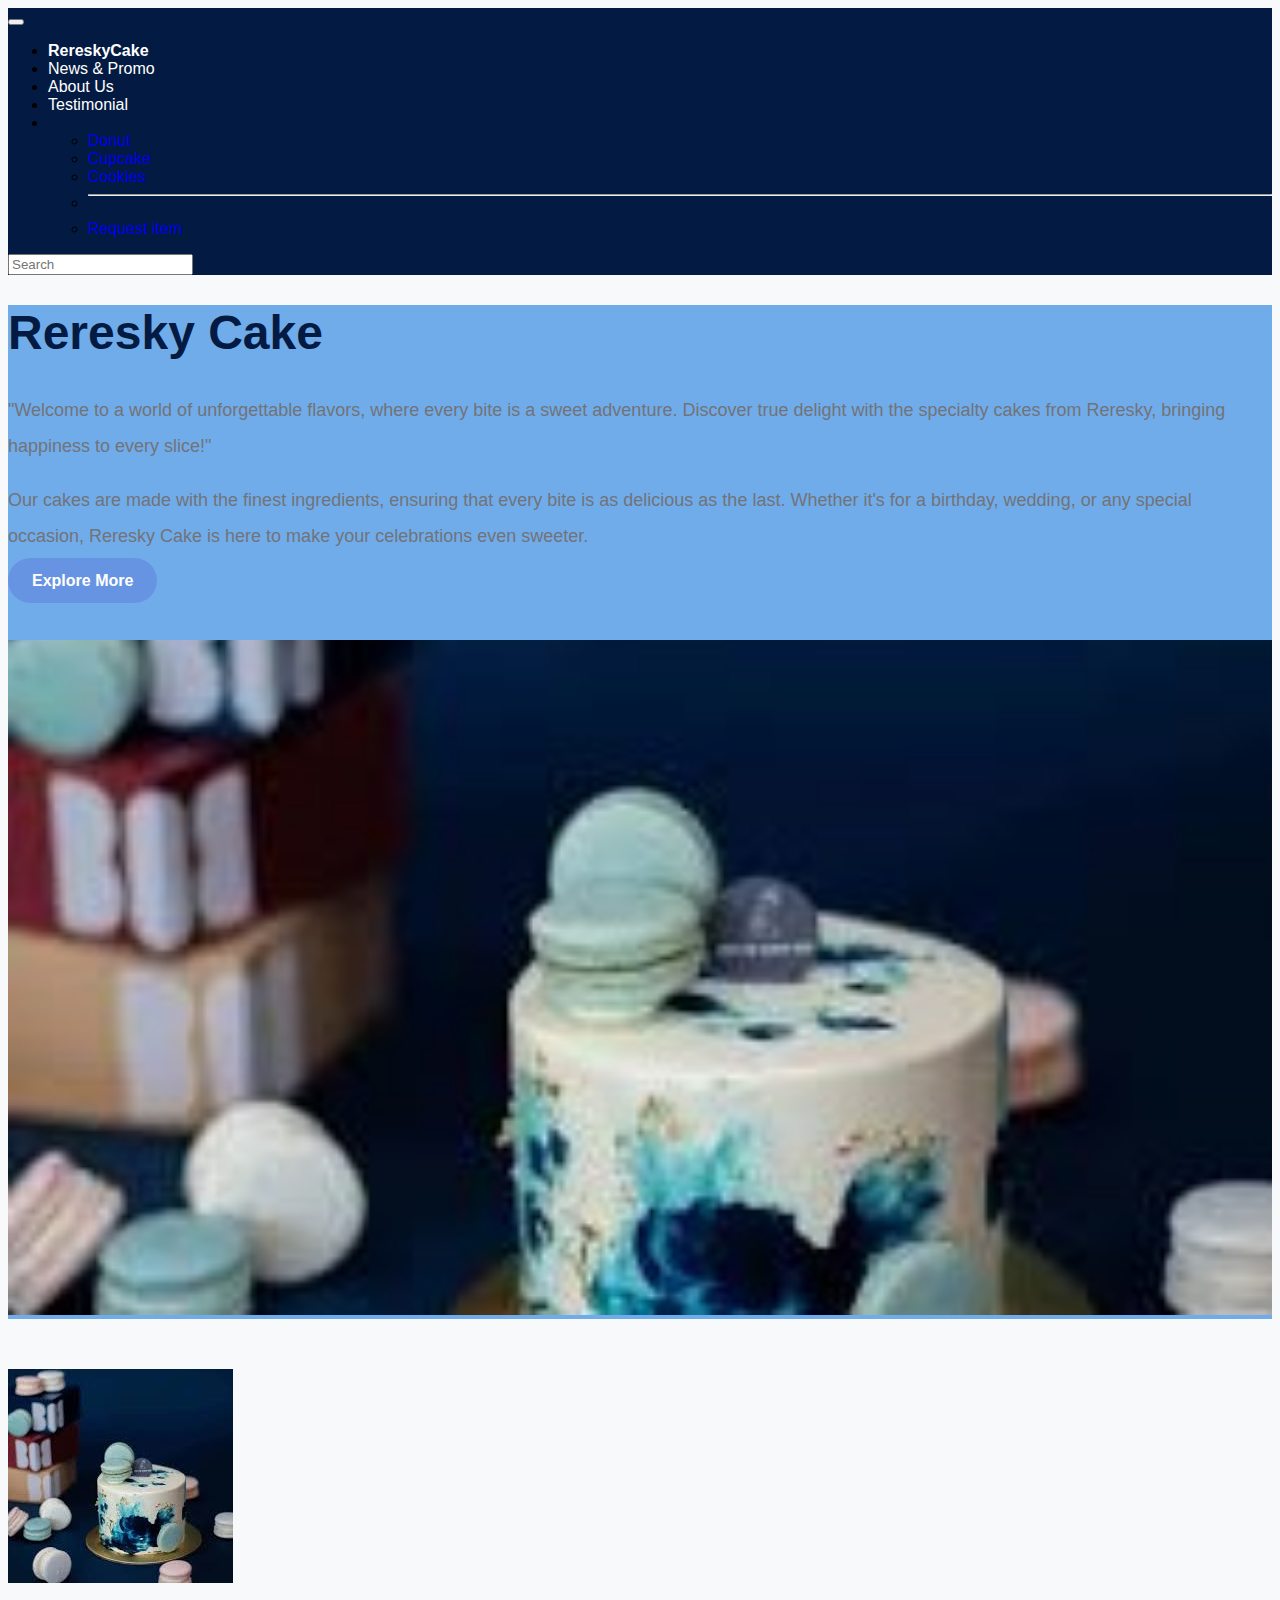
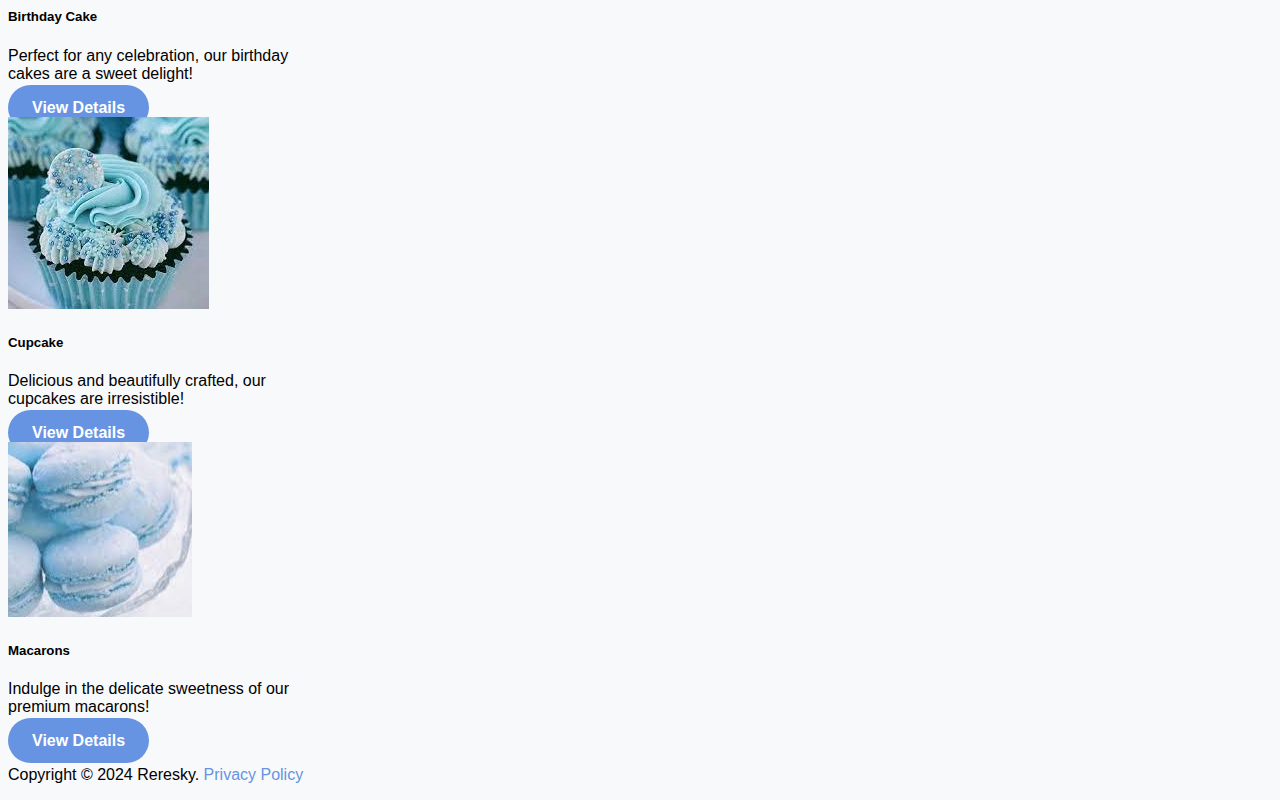
<file: index.html>
<!doctype html>
<html lang="en">
  <head>
    <meta charset="utf-8">
    <meta name="viewport" content="width=device-width, initial-scale=1">
    <title>RereskyCake</title>
    <link href="https://cdn.jsdelivr.net/npm/bootstrap@5.3.2/dist/css/bootstrap.min.css" rel="stylesheet" integrity="sha384-T3c6CoIi6uLrA9TneNEoa7RxnatzjcDSCmG1MXxSR1GAsXEV/Dwwykc2MPK8M2HN" crossorigin="anonymous">
    <link rel="stylesheet" href="https://cdnjs.cloudflare.com/ajax/libs/font-awesome/6.5.1/css/all.min.css">
    <link rel="stylesheet" href="style.css">
  </head>
  <body>
    <!-- NAVIGATION -->
    <nav class="navbar navbar-expand-lg " style="background-color: var(--navy);">
        <div class="container-fluid ">
          <button class="navbar-toggler" type="button" data-bs-toggle="collapse" data-bs-target="#navbarSupportedContent" aria-controls="navbarSupportedContent" aria-expanded="false" aria-label="Toggle navigation">
            <span class="navbar-toggler-icon"></span>
          </button>
          <div class="collapse navbar-collapse" id="navbarSupportedContent">
            <ul class="navbar-nav me-auto mt-2 mb-3 mb-lg-1">
              <li class="nav-item">
                <a class="nav-link active" aria-current="page" href="#" style="color: var(--white); font-weight: var(--fwbold);">RereskyCake</a>
              </li>
              <li class="nav-item">
                <a class="nav-link" href="#" style="color: var(--white); font-weight: var(--fwmedium);">News & Promo</a>
              </li>
              <li class="nav-item">
                <a class="nav-link" href="#" style="color: var(--white); font-weight: var(--fwmedium);">About Us</a>
              </li>
              <li class="nav-item">
                <a class="nav-link" href="#" style="color: var(--white); font-weight: var(--fwmedium);">Testimonial</a>
              </li>
              <li class="nav-item dropdown">
                <a class="nav-link dropdown-toggle" href="#" role="button" data-bs-toggle="dropdown" aria-expanded="false" style="color: var(--navy); font-weight: var(--fwmedium);">
                  Menu
                </a>
                <ul class="dropdown-menu">
                  <li><a class="dropdown-item" href="#">Donut</a></li>
                  <li><a class="dropdown-item" href="#">Cupcake</a></li>
                  <li><a class="dropdown-item" href="#">Cookies</a></li>
                  <li><hr class="dropdown-divider"></li>
                  <li><a class="dropdown-item" href="#">Request item</a></li>
                </ul>
              </li>
            </ul>
            <form class="d-flex" role="search">
              <input class="form-control me-2" type="search" placeholder="Search" aria-label="Search">
            </form>
          </div>
        </div>
    </nav>

<!-- HERO SECTION -->
<section class="header mb-50 " style="background-color: var(--softgray); min-height: 500px;  ">
  <div class="container">
      <div class="row align-items-center ">
          <div class="col-lg-6">
              <h1 class="jumbo-header mb-30" style="margin-top: 30px;">Reresky Cake</h1>
              <p class="paragraph mb-30">
                "Welcome to a world of unforgettable flavors, where every bite is a sweet adventure. Discover true delight with the specialty cakes from Reresky, bringing happiness to every slice!"
              </p>
              <p class="paragraph mb-30">
                Our cakes are made with the finest ingredients, ensuring that every bite is as delicious as the last. Whether it's for a birthday, wedding, or any special occasion, Reresky Cake is here to make your celebrations even sweeter.
              </p>
              <p class="mb-50"><a href="#" class="btn btn-primary">Explore More</a></p>
          </div>
          <div class="col-lg-6">
            <img src="assets/blue cake.jpeg" alt="Cake Image" class="img-fluid rounded-3" style="height: 75vh; width: 100%; object-fit: cover;">
        </div>
        
      </div>
  </div>
</section>



    <!-- CARD SECTION -->
    <div class="container text-center">
        <div class="row align-items-center">
            <div class="col mb-3">
                <div class="card" style="width: 18rem;">
                    <img src="assets/blue cake.jpeg" class="card-img-top" alt="Blue Cake">
                    <div class="card-body">
                      <h5 class="card-title">Birthday Cake</h5>
                      <p class="small-paragraph">Perfect for any celebration, our birthday cakes are a sweet delight!</p>
                      <a href="cakedetail.html" class="btn btn-primary">View Details</a>
                    </div>
                </div>
            </div>
            <div class="col mb-3">
                <div class="card" style="width: 18rem;">
                    <img src="assets/cupcake.jpeg" class="card-img-top" alt="Cupcake">
                    <div class="card-body">
                      <h5 class="card-title">Cupcake</h5>
                      <p class="small-paragraph">Delicious and beautifully crafted, our cupcakes are irresistible!</p>
                      <a href="#" class="btn btn-primary">View Details</a>
                    </div>
                </div>
            </div>
            <div class="col mb-3">
                <div class="card" style="width: 18rem;">
                    <img src="assets/macarons.jpeg" class="card-img-top" alt="Macarons">
                    <div class="card-body">
                      <h5 class="card-title">Macarons</h5>
                      <p class="small-paragraph">Indulge in the delicate sweetness of our premium macarons!</p>
                      <a href="#" class="btn btn-primary">View Details</a>
                    </div>
                </div>
            </div>
        </div>
    </div>

    <!-- FOOTER -->
    <footer class="footer py-3">
        <p class="text-white mb-0">Copyright © 2024 Reresky. <a href="#" style="color: var(--blue);">Privacy Policy</a></p>
    </footer>

    <script src="https://cdn.jsdelivr.net/npm/bootstrap@5.3.2/dist/js/bootstrap.bundle.min.js" integrity="sha384-C6RzsynM9kWDrMNeT87bh95OGNyZPhcTNXj1NW7RuBCsyN/o0jlpcV8Qyq46cDfL" crossorigin="anonymous"></script>
  </body>
</html>
</file>
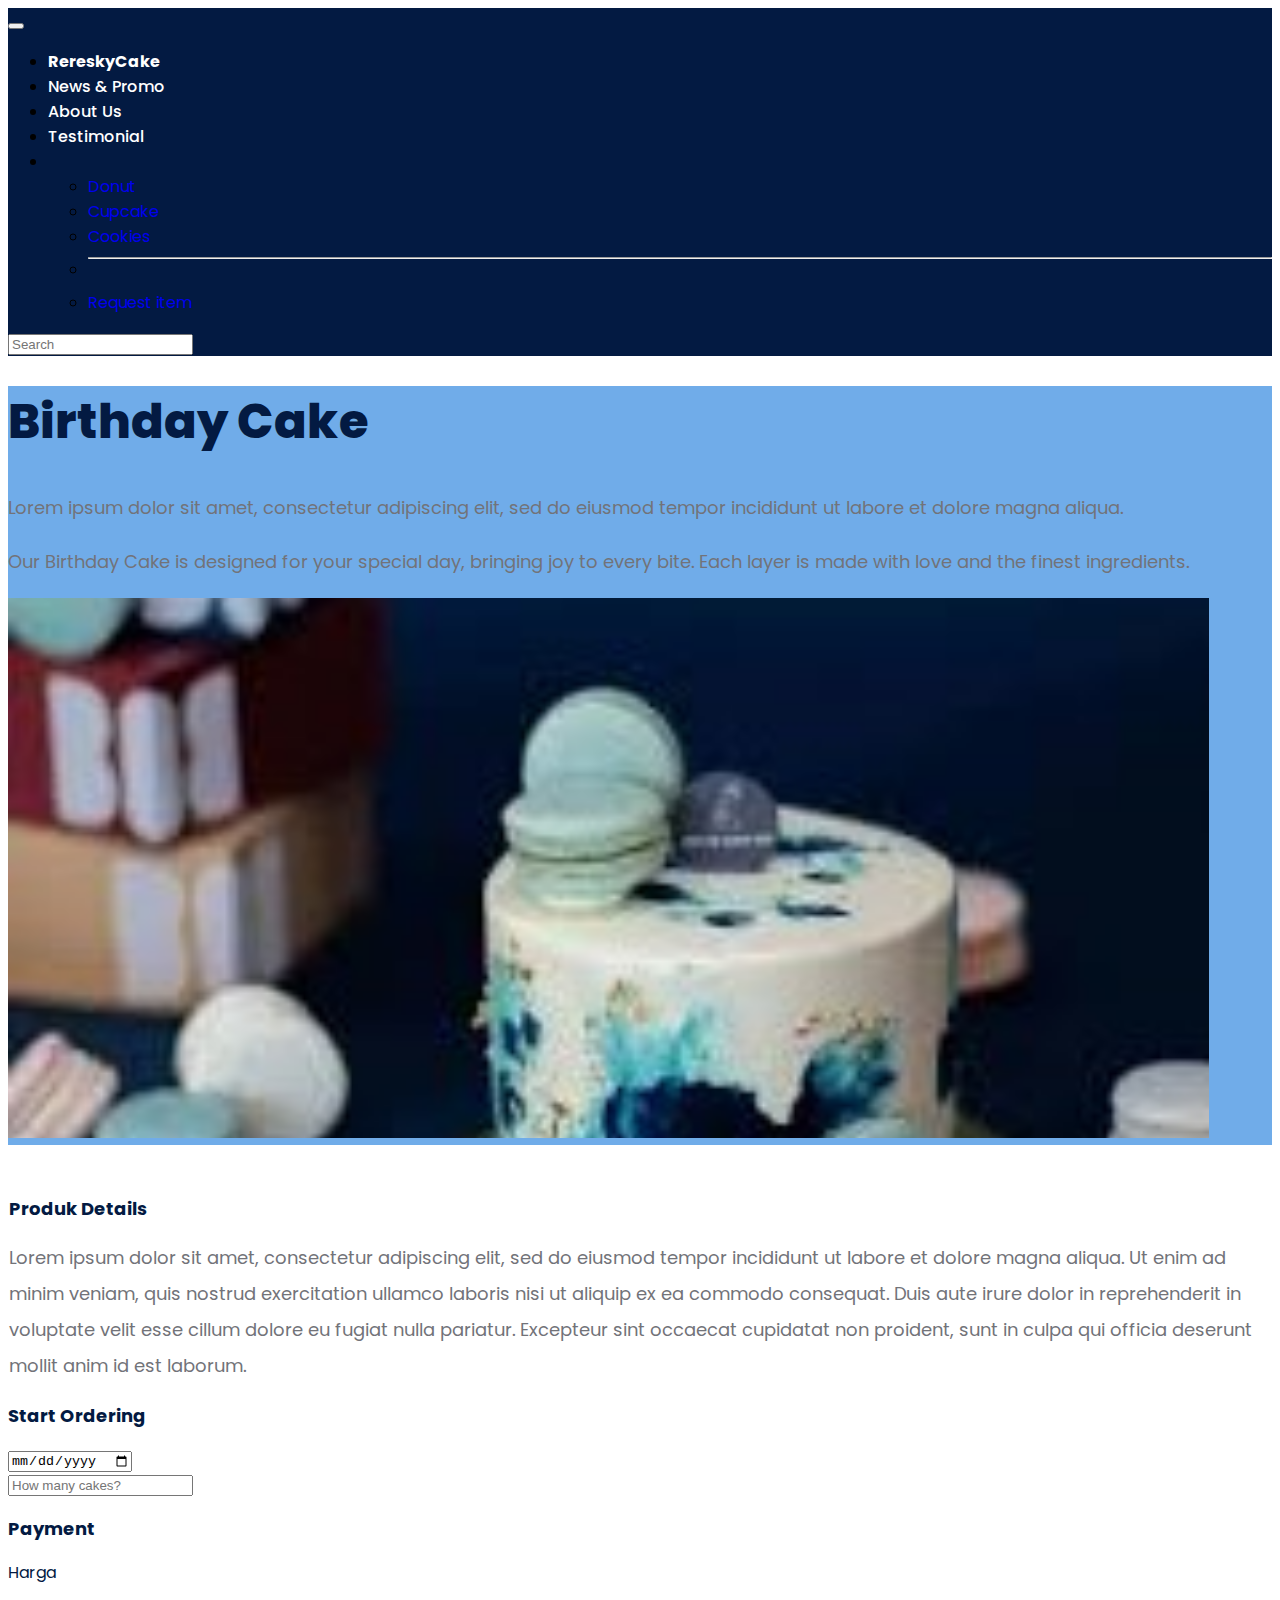
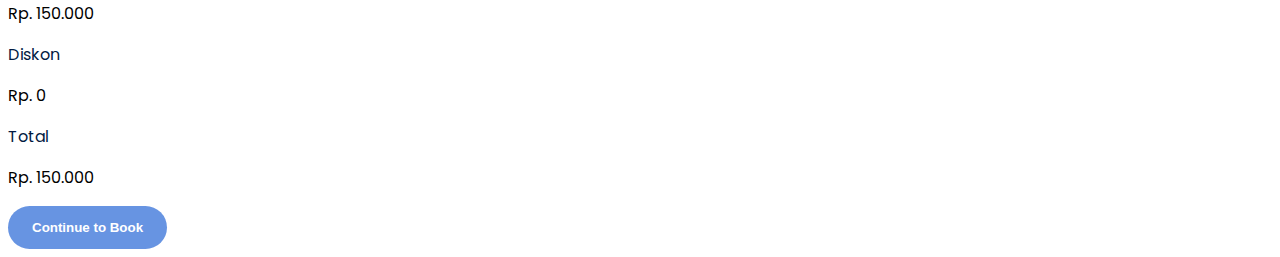
<file: cakedetail.html>
<!doctype html>
<html lang="en">

<head>
    <meta charset="utf-8">
    <meta name="viewport" content="width=device-width, initial-scale=1">
    <title>Details Page</title>
    <link href="https://cdn.jsdelivr.net/npm/bootstrap@5.3.0-alpha3/dist/css/bootstrap.min.css" rel="stylesheet"
        integrity="sha384-KK94CHFLLe+nY2dmCWGMq91rCGa5gtU4mk92HdvYe+M/SXH301p5ILy+dN9+nJOZ" crossorigin="anonymous">
    <link rel="preconnect" href="https://fonts.googleapis.com">
    <link rel="preconnect" href="https://fonts.gstatic.com" crossorigin>
    <link href="https://fonts.googleapis.com/css2?family=Poppins:wght@300;400;500;600;700;800&display=swap"
        rel="stylesheet">
    <link rel="stylesheet" href="detail.css">
</head>

<body>
<!--NAVIGATION-->
<nav class="navbar navbar-expand-lg " style="background-color: var(--navy);">
    <div class="container-fluid ">
      <button class="navbar-toggler" type="button" data-bs-toggle="collapse" data-bs-target="#navbarSupportedContent" aria-controls="navbarSupportedContent" aria-expanded="false" aria-label="Toggle navigation">
        <span class="navbar-toggler-icon"></span>
      </button>
      <div class="collapse navbar-collapse" id="navbarSupportedContent">
        <ul class="navbar-nav me-auto mt-2 mb-3 mb-lg-1">
          <li class="nav-item">
            <a class="nav-link active" aria-current="page" href="#" style="color: var(--white); font-weight: var(--fwbold);">RereskyCake</a>
          </li>
          <li class="nav-item">
            <a class="nav-link" href="#" style="color: var(--white); font-weight: var(--fwmedium);">News & Promo</a>
          </li>
          <li class="nav-item">
            <a class="nav-link" href="#" style="color: var(--white); font-weight: var(--fwmedium);">About Us</a>
          </li>
          <li class="nav-item">
            <a class="nav-link" href="#" style="color: var(--white); font-weight: var(--fwmedium);">Testimonial</a>
          </li>
          <li class="nav-item dropdown">
            <a class="nav-link dropdown-toggle" href="#" role="button" data-bs-toggle="dropdown" aria-expanded="false" style="color: var(--navy); font-weight: var(--fwmedium);">
              Menu
            </a>
            <ul class="dropdown-menu">
              <li><a class="dropdown-item" href="#">Donut</a></li>
              <li><a class="dropdown-item" href="#">Cupcake</a></li>
              <li><a class="dropdown-item" href="#">Cookies</a></li>
              <li><hr class="dropdown-divider"></li>
              <li><a class="dropdown-item" href="#">Request item</a></li>
            </ul>
          </li>
        </ul>
        <form class="d-flex" role="search">
          <input class="form-control me-2" type="search" placeholder="Search" aria-label="Search">
        </form>
      </div>
    </div>
</nav>
<!--END NAV-->

<!-- DETAILS SECTION -->
    <section class="header mb-50 " style="background-color: var(--softgray); min-height: 500px;  ">
        <div class="container">
            <div class="row align-items-center ">
                <div class="col-lg-6">
                    <h1 class="jumbo-header mb-3" style=" margin-top: 30px;">Birthday Cake</h1>
                <p class="paragraph mb-4">
                    Lorem ipsum dolor sit amet, consectetur adipiscing elit, sed do eiusmod tempor incididunt ut labore et dolore magna aliqua.
                </p>
                <p class="paragraph">
                    Our Birthday Cake is designed for your special day, bringing joy to every bite. Each layer is made with love and the finest ingredients.
                </p>
                </div>
                <div class="col-lg-6">
                  <img src="assets/blue cake.jpeg" alt="Cake Image" class="img-fluid rounded-3" style="height: 60vh; width: 95%; object-fit: cover;">
              </div>
              
            </div>
        </div>
      </section>

      <div class="container">
        <div class="row house-informations">
            <!-- Product Details Section (Left) -->
            <div class="col-lg-7" style="margin-left: 1px;">
                <h3 class="small-header mb-3">Produk Details</h3>
                <p class="paragraph mb-4">
                    Lorem ipsum dolor sit amet, consectetur adipiscing elit, sed do eiusmod tempor incididunt ut labore et dolore magna aliqua. Ut enim ad minim veniam, quis nostrud exercitation ullamco laboris nisi ut aliquip ex ea commodo consequat. Duis aute irure dolor in reprehenderit in voluptate velit esse cillum dolore eu fugiat nulla pariatur. 
                    Excepteur sint occaecat cupidatat non proident, sunt in culpa qui officia deserunt mollit anim id est laborum.
                </p>
            </div>
    
            <!-- Booking & Payment Section (Right) -->
            <div class="col-lg-5">
                <div class="booking p-4 border rounded-3 shadow-sm">
                    <h3 class="small-header mb-4">Start Ordering</h3>
                    <form>
                        <div class="mb-3">
                            <input placeholder="Choose Date" type="date" class="form-control" id="orderDate">
                        </div>
                        <div class="mb-4">
                            <input placeholder="How many cakes?" type="number" class="form-control" id="cakeQuantity">
                        </div>
    
                        <h3 class="small-header mb-3">Payment</h3>
                        <div class="item d-flex justify-content-between mb-2">
                            <p class="title paragraph2">Harga</p>
                            <p class="value medium-header">Rp. 150.000</p>
                        </div>
                        <div class="item d-flex justify-content-between mb-2">
                            <p class="title paragraph2">Diskon</p>
                            <p class="value medium-header">Rp. 0</p>
                        </div>
                        <div class="item d-flex justify-content-between mb-4">
                            <p class="title paragraph2">Total</p>
                            <p class="value medium-header">Rp. 150.000</p>
                        </div>
                        <button type="submit" class="btn btn-primary w-100">Continue to Book</button>
                    </form>
                </div>
            </div>
        </div>
    </div>
    
    


<script src="https://cdn.jsdelivr.net/npm/bootstrap@5.3.0-alpha3/dist/js/bootstrap.bundle.min.js"
        integrity="sha384-ENjdO4Dr2bkBIFxQpeoTz1HIcje39Wm4jDKdf19U8gI4ddQ3GYNS7NTKfAdVQSZe"
        crossorigin="anonymous"></script>

</body>

</html>
</file>
<file: style.css>
:root {
    --navy: #031A42;
    --white: #fff;
    --blue: #6794e2;
    --softgray: #70ace9;
    --softgray2: #2489d7;
    --gray: #727379;
    --fwbold: 700;
    --fwextrabold: 800;
    --fwsemibold: 600;
    --fwmedium: 500;
    --fwregular: 400;
    --fwlight: 300;
}

body {
    font-family: 'Poppins', sans-serif;
    background-color: #f8f9fa;
}

a {
    text-decoration: none;
}

.mb-10 {
    margin-bottom: 20px;
}

.mb-50 {
    margin-bottom: 50px;
}

.jumbo-header {
    font-weight: var(--fwextrabold);
    color: var(--navy);
    font-size: 48px;
}

.big-header {
    font-weight: var(--fwbold);
    color: var(--navy);
    font-size: 28px;
}

.small-header {
    font-weight: var(--fwbold);
    color: var(--navy);
    font-size: 18px;
}

.paragraph {
    line-height: 36px;
    color: var(--gray);
    font-size: 18px;
}

.paragraph2 {
    color: var(--navy);
    font-weight: var(--fwregular);
    font-size: 16px;
}

.btn-secondary {
    padding: 14px 24px 14px 24px;
    border-radius: 50px;
    border: 0;
    background: var(--softgray);
    color: var(--navy);
    font-weight: var(--fwbold);
}

.btn-primary {
    padding: 14px 24px;
    border-radius: 50px;
    border: 0;
    background: var(--blue);
    color: var(--white);
    font-weight: var(--fwbold);
}

.house-details .header h3 {
    margin-top: 3px;
    float: right;
    margin-left: 10px;
}

.house-details .house-informations .booking {
    padding: 25px;
    border: 1px solid var(--softgray2);
    border-radius: 16px;
}

@media (max-width: 768px) {
    .jumbo-header {
        font-size: 32px;
    }
    .small-header {
        font-size: 16px;
    }
}
</file>
<file: detail.css>
:root {
    --navy: #031A42;
    --white: #fff;
    --blue: #6794e2;
    --softgray: #70ace9;
    --softgray2: #2489d7;
    --gray: #727379;
    --fwbold: 700;
    --fwextrabold: 800;
    --fwsemibold: 600;
    --fwmedium: 500;
    --fwregular: 400;
    --fwlight: 300;
}

body {
    font-family: 'Poppins', sans-serif;
}

a {
    text-decoration: none;
}

.mb-10 {
    margin-bottom: 20px;
}

.mb-50 {
    margin-bottom: 50px;
}

.jumbo-header {
    font-weight: var(--fwextrabold);
    color: var(--navy);
    font-size: 48px;
}

.big-header {
    font-weight: var(--fwbold);
    color: var(--navy);
    font-size: 28px;
}

.small-header {
    font-weight: var(--fwbold);
    color: var(--navy);
    font-size: 18px;
}

.paragraph {
    line-height: 36px;
    color: var(--gray);
    font-size: 18px;
}

.paragraph2 {
    color: var(--navy);
    font-weight: var(--fwregular);
    font-size: 16px;
}

.btn-secondary {
    padding: 14px 24px 14px 24px;
    border-radius: 50px;
    border: 0;
    background: var(--softgray);
    color: var(--navy);
    font-weight: var(--fwbold);
}

.btn-primary {
    padding: 14px 24px 14px 24px;
    border-radius: 50px;
    border: 0;
    background: var(--blue);
    color: var(--white);
    font-weight: var(--fwbold);
}

.house-details .header h3 {
    margin-top: 3px;
    float: right;
    margin-left: 10px;
}

.house-details .house-informations .booking {
    padding: 25px;
    border: 1px solid var(--softgray2);
    border-radius: 16px;
}
</file>
